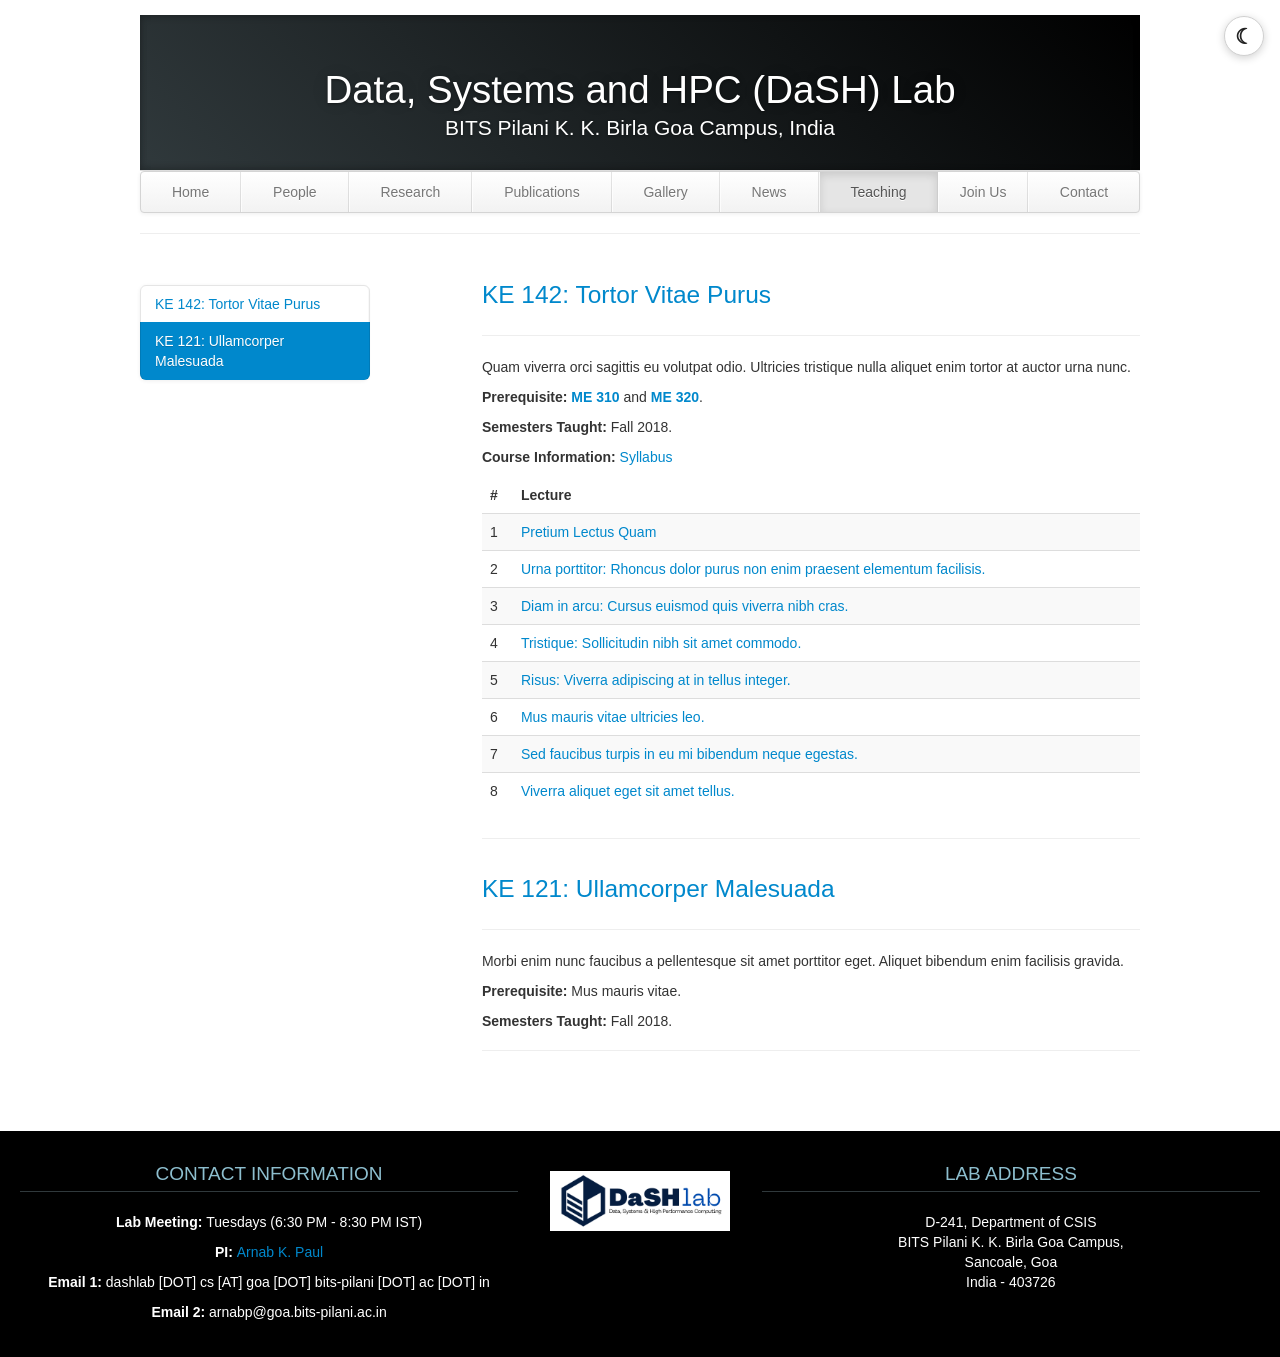
<file: teaching.html>
<!DOCTYPE html>
<html lang="en">
   <head>
      <meta charset="utf-8">
      <title>Research</title>
      <meta name="viewport" content="width=device-width, initial-scale=1.0">
      <meta name="description" content="Research Lab, Home, Velit Aliquet Sagittis University">
      <meta name="author" content="">
      <link rel="icon" type="image/png" href="thumbs/dashlab_logo_white_bg.png?v=1">
      <script>(function(){try{if(localStorage.getItem("dashlab-theme")==="dark"){document.documentElement.classList.add("dark-mode");}}catch(e){}})();</script>
      <!-- Le styles -->
      <link href="css/bootstrap.min.css" rel="stylesheet">
      <link href="css/bootstrap-responsive.min.css" rel="stylesheet">
      <link href="css/theme.css?v=3" rel="stylesheet">
      <link href="css/dark-mode.css" rel="stylesheet">
      <script type="text/javascript">
         (function(c,l,a,r,i,t,y){
             c[a]=c[a]||function(){(c[a].q=c[a].q||[]).push(arguments)};
             t=l.createElement(r);t.async=1;t.src="https://www.clarity.ms/tag/"+i;
             y=l.getElementsByTagName(r)[0];y.parentNode.insertBefore(t,y);
         })(window, document, "clarity", "script", "mn8xvap9au");
     </script>
   </head>
   <!-- Google tag (gtag.js) -->
   <script async src="https://www.googletagmanager.com/gtag/js?id=G-NW9LBZ5NWD"></script>
   <script>
   window.dataLayer = window.dataLayer || [];
   function gtag(){dataLayer.push(arguments);}
   gtag('js', new Date());

   gtag('config', 'G-NW9LBZ5NWD');
   </script>
   <body>
      <div class="container">
         <header class="jumbotron subhead" id="overview">
            <h1>Data, Systems and HPC (DaSH) Lab</h1>
            <p class="lead"> BITS Pilani K. K. Birla Goa Campus, India </p>
         </header>
         <div class="masthead">
            <div class="navbar">
               <div class="navbar-inner">
                  <div class="container">
                     <ul class="nav">
                        <li><a href="index.html">Home</a></li>
                        <li><a href="people.html">People</a></li>
                        <li><a href="research.html">Research</a></li>
                        <li><a href="publications.html">Publications</a></li>
                        <li><a href="gallery.html">Gallery</a></li>
                        <li><a href="news.html">News</a></li>
                        <li class="active"><a href="#">Teaching</a></li>
                        <li><a href="joinus.html">Join Us</a></li>
                        <li><a href="contact.html">Contact</a></li>
                     </ul>
                  </div>
               </div>
            </div>
         </div>
         <hr>
         <div class="row-fluid">
            <div class="span3 bs-docs-sidebar" id="navparent">
               <ul class="nav nav-list bs-docs-sidenav" data-spy="affix" data-offset-top="200" data-offset-bottom="260">
                  <li><a href="#ke142"> KE 142: Tortor Vitae Purus</a></li>
                  <li><a href="#ke121"> KE 121: Ullamcorper Malesuada</a></li>
               </ul>
            </div>
            <div class="span8 offset1">
               <section id="ke142">
                  <div class="page-header">
                     <h3><a href="">KE 142: Tortor Vitae Purus</a></h3>
                     <hr>
                     <p>Quam viverra orci sagittis eu volutpat odio. Ultricies tristique nulla aliquet enim tortor at auctor urna nunc. </p>
                     <p><b>Prerequisite: </b><a href=""><b>ME 310</b></a> and <a href=""><b>ME 320</b></a>.</p>
                     <p><b>Semesters Taught:</b> Fall 2018.</p>
                     <p><b>Course Information:</b> <a href="">Syllabus</a></p>
                     <table class="table table-striped">
                        <thead>
                           <tr>
                              <th>#</th>
                              <th>Lecture</th>
                        </thead>
                        <tbody>
                           <tr>
                              <td>1</td>
                              <td><a href="">Pretium Lectus Quam</a></td>
                           </tr>
                           <tr>
                              <td>2</td>
                              <td><a href="">Urna porttitor: Rhoncus dolor purus non enim praesent elementum facilisis.</a></td>
                           </tr>
                           <tr>
                              <td>3</td>
                              <td><a href="">Diam in arcu: Cursus euismod quis viverra nibh cras.</a></td>
                           </tr>
                           <tr>
                              <td>4</td>
                              <td><a href="">Tristique: Sollicitudin nibh sit amet commodo. </a></td>
                           </tr>
                           <tr>
                              <td>5</td>
                              <td><a href="">Risus: Viverra adipiscing at in tellus integer. </a></td>
                           </tr>
                           <tr>
                              <td>6</td>
                              <td><a href="">Mus mauris vitae ultricies leo.</a></td>
                           </tr>
                           <tr>
                              <td>7</td>
                              <td><a href="">Sed faucibus turpis in eu mi bibendum neque egestas. </a></td>
                           </tr>
                           <tr>
                              <td>8</td>
                              <td><a href="">Viverra aliquet eget sit amet tellus.</a></td>
                           </tr>
                        </tbody>
                     </table>
                  </div>
               </section>
               <section id="ke121">
                  <div class="page-header">
                     <h3><a href="">KE 121: Ullamcorper Malesuada</a></h3>
                     <hr>
                     <p>Morbi enim nunc faucibus a pellentesque sit amet porttitor eget. Aliquet bibendum enim facilisis gravida. </p>
                     <p><b>Prerequisite:</b> Mus mauris vitae.</p>
                     <p><b>Semesters Taught:</b> Fall 2018.</p>
                  </div>
               </section>
            </div>
         </div>
      </div>
      <footer id="footer">
         <div class="container-fluid">
            <div class="row-fluid">
               <div class="span5">
                  <h3>Contact Information</h3>
                     <h5 style="color:white;"><b>Lab Meeting: </b>Tuesdays (6:30 PM - 8:30 PM IST)</h5>
                     <h5 style="color:white;"><b>PI: </b> <a href = "https://arnabkrpaul.github.io/">Arnab K. Paul</a></h5> 
                     <h5 style="color:white;"><b>Email 1: </b>dashlab [DOT] cs [AT] goa [DOT] bits-pilani [DOT] ac [DOT] in</h5>                    
                     <h5 style="color:white;"><b>Email 2: </b>arnabp@goa.bits-pilani.ac.in</h5>
                     <!---<p><b>Cell: </b>999-999-9999</p>
                     <a href="mailto:your.email@uni.edu">Email</a>--->
               </div>
               <div class="span2">
                  <a href="index.html"><img src = "images/FullLogo.png" alt="research-lab-logo"/></a>
               </div>
               <div class="span5">
                  <h3>Lab Address</h3>
                  <h5 style="color:white">D-241, Department of CSIS<br>
                     BITS Pilani K. K. Birla Goa Campus,<br>
                     Sancoale, Goa<br>
                     India - 403726
                  </h5>
               </div>
                  <!-- <a href="http://maps.google.com/">Show Map</a> -->
               </div>
            </div>
         </div>
      </footer>

      <!-- Le javascript
         ================================================== -->
      <!-- Placed at the end of the document so the pages load faster -->
      <script src="js/jquery-1.9.1.min.js"></script>
      <script src="js/bootstrap.min.js"></script>
      <script src="js/theme-toggle.js"></script>
      <script>
         $(document).ready(function() {
             $(document.body).scrollspy({
                 target: "#navparent"
             });
         });
         
      </script>
   </body>
</html>
</file>
<file: css/theme.css>
body {
	padding-top: 15px;
	padding-bottom: 0px;
	font-family: Arial, sans-serif !important;
	-webkit-font-smoothing: antialiased !important;
	-moz-osx-font-smoothing: grayscale !important;
	text-rendering: optimizeLegibility !important;
}

html.theme-loading body {
	visibility: hidden;
}

*, *::before, *::after {
	font-family: Arial, sans-serif !important;
	-webkit-font-smoothing: antialiased !important;
	-moz-osx-font-smoothing: grayscale !important;
	text-rendering: optimizeLegibility !important;
	will-change: auto !important;
}

.nav, .navbar, ul, li, a, p, h1, h2, h3, h4, h5, h6, .navbar-inner, .nav-collapse, .bs-docs-sidenav {
	font-family: Arial, sans-serif !important;
	font-weight: 400 !important;
	-webkit-font-smoothing: antialiased !important;
	-moz-osx-font-smoothing: grayscale !important;
	text-rendering: optimizeLegibility !important;
}


/* Custom container */

.container {
	margin: 0 auto;
	max-width: 1000px;
}

.container>hr {
	margin: 20px 0
}


/* Customize the navbar links to be fill the entire space of the .navbar */



@media (min-width: 992px) {
	.navbar .navbar-inner {
		padding: 0
	}
	
	.navbar .nav {
		margin: 0;
		display: table;
		width: 100%;
	}
	.navbar .nav li {
		display: table-cell;
		width: 1%;
		float: none;
	}
	
	.navbar .nav li a {
		font-weight: bold;
		text-align: center;
		border-left: 1px solid rgba(255, 255, 255, .75);
		border-right: 1px solid rgba(0, 0, 0, .1);
	}
	
	.navbar .nav li:first-child a {
		border-left: 0;
		border-radius: 3px 0 0 3px;
	}
	
	.navbar .nav li:last-child a {
		border-right: 0;
		border-radius: 0 3px 3px 0;
	}
	
	body>.navbar {
		font-size: 13px
	}

	.d-none-md-full {
		display: none !important;
	}
}

@media (max-width: 992px) {
	/* .navbar .navbar-inner {
		padding: 0;
	} */
	
	/* .navbar .nav {
		margin: 0;
		width: 100%;
	}
	.navbar .nav li {
		width: 1%;
		float: none;
	} */
	
	.navbar .nav li a {
		font-weight: bold;
		text-align: center;
	}
	
	body>.navbar {
		font-size: 13px;
		margin-top: 100px;
	}
}




/* Change the docs' brand */

body>.navbar .brand {
	padding-right: 0;
	padding-left: 0;
	margin-left: 20px;
	float: right;
	font-weight: bold;
	color: #000;
	text-shadow: 0 1px 0 rgba(255, 255, 255, .1), 0 0 30px rgba(255, 255, 255, .125);
	-webkit-transition: all .2s linear;
	-moz-transition: all .2s linear;
	transition: all .2s linear;
}

body>.navbar .brand:hover {
	text-decoration: none;
	text-shadow: 0 1px 0 rgba(255, 255, 255, .1), 0 0 30px rgba(255, 255, 255, .4);
}


/* Sidenav for Docs
         -------------------------------------------------- */

@media screen and (max-width: 768px) {
.bs-docs-sidenav {
	display: none !important;
}
}

.bs-docs-sidenav {
width: 228px;
margin: 30px 0 0;
padding: 0;
background-color: #fff;
-webkit-border-radius: 6px;
-moz-border-radius: 6px;
border-radius: 6px;
-webkit-box-shadow: 0 1px 4px rgba(0, 0, 0, .065);
-moz-box-shadow: 0 1px 4px rgba(0, 0, 0, .065);
box-shadow: 0 1px 4px rgba(0, 0, 0, .065);
}

.bs-docs-sidenav>li>a {
display: block;
width: 200px;
margin: 0 0 -1px;
padding: 8px 14px;
border: 1px solid #e5e5e5;
}

.bs-docs-sidenav>li>a.subhead {
display: block;
width: 168px;
margin: 0 0 -1px;
padding: 8px 30px;
border: 1px solid #e5e5e5;
font-size: 12px;
}

.bs-docs-sidenav>li:first-child>a {
-webkit-border-radius: 6px 6px 0 0;
-moz-border-radius: 6px 6px 0 0;
border-radius: 6px 6px 0 0;
}

.bs-docs-sidenav>li:last-child>a {
-webkit-border-radius: 0 0 6px 6px;
-moz-border-radius: 0 0 6px 6px;
border-radius: 0 0 6px 6px;
}

.bs-docs-sidenav>.active>a {
position: relative;
z-index: 2;
padding: 9px 15px;
border: 0;
text-shadow: 0 1px 0 rgba(0, 0, 0, .15);
-webkit-box-shadow: inset 1px 0 0 rgba(0, 0, 0, .1), inset -1px 0 0 rgba(0, 0, 0, .1);
-moz-box-shadow: inset 1px 0 0 rgba(0, 0, 0, .1), inset -1px 0 0 rgba(0, 0, 0, .1);
box-shadow: inset 1px 0 0 rgba(0, 0, 0, .1), inset -1px 0 0 rgba(0, 0, 0, .1);
}

.bs-docs-sidenav>li>a:hover {
background-color: #f5f5f5
}

.bs-docs-sidenav a:hover .icon-chevron-right {
opacity: .5
}

.bs-docs-sidenav.affix {
top: 10px
}

.bs-docs-sidenav.affix-bottom {
position: absolute;
top: auto;
bottom: 270px;
}


/* Responsive
         -------------------------------------------------- */

.affix {
	top: 0px
}

#media {
	margin-top: 70px
}

#media .header {
	margin-left: 0;
	margin-bottom: 56px;
	margin-top: 30px;
}

#media .post_row {
	margin-left: 0;
	margin-bottom: 40px;
}

#media .lastpost_row {
	margin-bottom: 0
}

#media .post_row .post {
	background: #fff;
	/*margin-left: 0;;
    margin-right: 20px;*/
	border-radius: 4px;
	box-shadow: 1px 1px 2px 0px #E0E0E0;
	width: 487px;
	height: 616px;
}

#media .post_row .last {
	margin-right: 0
}

#media .post_row .post .img {
	position: relative;
	text-align: center;
}

#media .post_row .post .img .date {
	background: #E8554E;
	position: absolute;
	padding: 2px 5px;
	top: 0;
	left: 11px;
}

#media .post_row .post .img .date p {
	color: #fff;
	font-size: 14px;
	font-weight: bold;
	font-style: italic;
	margin: 0;
}

#media .post_row .post .img img {
	height: 275px;
	width: 410px;
}

#media .post_row .post .text {
	margin: 18px auto 0;
	width: 83%;
}

#media .post_row .post .text h5 {
	margin: 0 0 8px 0;
	font-size: 20px;
	line-height: 23px;
}

#media .post_row .post .text h5 a {
	color: #333
}

#media .post_row .post .text span.date {
	color: #9F9F9F;
	display: block;
	margin-bottom: 12px;
	font-style: italic;
	font-size: 13px;
}

#media .post_row .post .text p {
	margin: 0;
	line-height: 21px;
	font-size: 14px;
}

#media .post_row .post .author_box {
	margin: 12px auto 20px;
	border-top: 1px solid #EDEDED;
	overflow: hidden;
	text-align: left;
	width: 85%;
	padding-top: 12px;
}

#media .post_row .post .author_box h6 {
	margin: 0 0 3px 0;
	font-size: 13px;
	line-height: 15px;
	font-style: italic;
	font-weight: normal;
	color: #B2B2B2;
}

#media .post_row .post .author_box p {
	color: #B2B2B2;
	font-style: italic;
	font-size: 13px;
	line-height: 14px;
	margin: 0;
}

#media .post_row .post .author_box img {
	float: right
}

#media .post_row .post a.plus_wrapper {
	width: 99%;
	text-align: center;
	background: #fff;
	display: none;
	border-radius: 0px 0px 4px 4px;
	padding: 6px 0px 2px;
	margin: 0 auto 1px;
}

#media .post_row .post a.plus_wrapper span {
	color: #1189D9;
	font-size: 30px;
	font-weight: bold;
}

#media .post_row .post:hover a.plus_wrapper {
	display: block
}

#media .post_row .post:hover {
	box-shadow: 0px 1px 5px 1px rgb(216, 216, 216)
}

#media .post_row .post:hover .text h5 a {
	color: #1189D9
}

.map .box_wrapp {
	position: absolute;
	margin: 15px auto;
	box-shadow: 0 0 7px 0 rgba(26, 26, 26, 0.4);
	padding: 30px 0 30px;
	background: white;
	border-radius: 4px;
	margin-top: 25px;
}

.map .box_wrapp .box_cont {
	margin: 30px auto;
	width: 76%;
}

.section-header {
	text-align: center;
	margin-bottom: 35px;
}

.section-header h1,
.title-text {
	font-weight: bold;
	font-size: 30px;
	margin: 12.5px 0;
	font-weight: 100;
	margin-bottom: 25px;
	line-height: 55px;
}

.feature-item:hover {
	box-shadow: 0px 1px 5px 1px rgb(216, 216, 216)
}

.feature-item img {
	margin-left: 15px;
	margin-right: 15px;
	max-width: 90%;
	height: 200px;
}

.feature-item h5 {
	margin-left: 15px;
	margin-right: 15px;
	margin-top: 20px;
	margin-bottom: 20px;
}

.feature-item p {
	margin-left: 15px;
	margin-right: 15px;
}

.feature-heading {
	margin-top: 20px;
	margin-bottom: 20px;
	margin-left: 15px;
	margin-right: 15px;
}

.feature-heading a:hover {
	text-decoration: none;
}

.feature-button {
	font-size: 16px;
	background-image: none;
	box-shadow: none;
	margin-bottom: 10px;
}

.centered {
	text-align: center;
}

.subhead {
	text-align: left;
	border-bottom: 1px solid #ddd;
}



.jumbotron {
	position: relative;
	padding: 45px 0px 35px 0px;
	color: #fff;
	text-align: center;
	text-shadow: 0 1px 3px rgba(0, 0, 0, .4), 0 0 30px rgba(0, 0, 0, .075);
	background: #30393C;
	background: -moz-linear-gradient(45deg, #30393C 0%, #000000 100%);
	background: -webkit-gradient(linear, left bottom, right top, color-stop(0%, #30393C), color-stop(100%, #30393C));
	background: -webkit-linear-gradient(45deg, #30393C 0%, #000000 100%);
	background: -o-linear-gradient(45deg, #30393C 0%, #000000 100%);
	background: -ms-linear-gradient(45deg, #30393C 0%, #000000 100%);
	background: linear-gradient(45deg, #30393C 0%, #000000 100%) repeat;
	-webkit-box-shadow: inset 0 3px 7px rgba(0, 0, 0, .2), inset 0 -3px 7px rgba(0, 0, 0, .2);
	-moz-box-shadow: inset 0 3px 7px rgba(0, 0, 0, .2), inset 0 -3px 7px rgba(0, 0, 0, .2);
	box-shadow: inset 0 3px 7px rgba(0, 0, 0, .2), inset 0 -3px 7px rgba(0, 0, 0, .2);
}

.jumbotron:after {
	content: '';
	display: block;
	position: absolute;
	top: 0;
	right: 0;
	bottom: 0;
	left: 0;
	opacity: .4;
}

.lead {
	margin-bottom: 0px;
	font-size: 21px;
	font-weight: 200;
	line-height: 15px;
}

img.float-left {
	float: left;
	margin-top: 9px;
	margin-left: 0px;
	margin-right: 30px;
	margin-bottom: 12px;
}

img.float-right {
	float: right;
	margin-top: 9px;
	margin-right: 0px;
	margin-bottom: 12px;
	margin-left: 30px;
}

img.publications-thumb {
	width: 142px;
	height: 188px;
}

.caption {
	margin: 10px;
}

.responsive-video {
	position: relative;
	padding-bottom: 56.25%;
	padding-top: 60px;
	overflow: hidden;
}

.responsive-video iframe,
.responsive-video object,
.responsive-video embed {
	position: absolute;
	top: 0;
	left: 0;
	width: 93.5%;
	height: 93.5%;
}

.video-caption {
	margin: 10px;
}

.accordion {
	margin-bottom: 20px;
	margin-right: 40px;
}

.thumbnail>img.sponsor {
	width: 212px;
	height: 150px;
}

#collaborators .thumbnails li img {
	background-color: #fff;
	display: inline-block;
	padding: 6px;
	border-radius: 4px;
	box-sizing: border-box;
}

img.carousel-image {
	width: 100%;
	height: 520px;
	object-fit: contain;
	object-position: center;
	background-color: transparent;
}

/* Keep member photo tiles on a consistent canvas across mixed aspect ratios. */
#principalinvestigator .thumbnail > img,
#postdoc .thumbnail > img,
#phd .thumbnail > img {
	width: 100%;
	height: 190px;
	object-fit: contain;
	object-position: center;
	background-color: #fff;
}

#undergraduate .thumbnails.da-thumbs .thumbnail > img,
#fdalumni .thumbnails.da-thumbs .thumbnail > img,
#hdalumni .thumbnails.da-thumbs .thumbnail > img {
	width: 100%;
	height: 125px !important;
	object-fit: contain;
	object-position: center;
	background-color: #fff;
}

@media (max-width: 768px) {
	img.carousel-image {
		height: 300px;
	}
}

li.publication {
	margin-bottom: 20px;
}

.page-header h3 a:hover {
	text-decoration: none;
}

iframe.map-frame {
	border: none;
	overflow: hidden;
	margin-top: 10px;
	margin-bottom: 10px;
	margin-left: 0px;
	margin-right: 0px;
	height: 550px;
	width: 100%;
}

ul.sponsors {
	margin-top: 40px;
	margin-bottom: 40px;
}

#footer {
	z-index: 10;
	margin-top: 50px;
	margin-bottom: 0px;
	padding-bottom: 25px;
	border-top-width: 8px;
	border-top-style: solid;
	border-top-color: #2F2F2F;
	background-color: #000000;
	border: 0;
	font-size: 100%;
	font: inherit;
	vertical-align: baseline;
	text-align: center;
}

#footer h3 {
	font-size: 19px;
	text-transform: uppercase;
	font-family: BebasNeueRegular;
	color: #8DBECE;
	border-bottom-width: 1px;
	border-bottom-style: solid;
	border-bottom-color: #30393C;
	line-height: 35px;
	margin-bottom: 20px;
	margin-top: 25px;
	font-weight: normal;
}

#footer a img {
	margin-top: 40px;
}

#footer p,
#footer address {
	color: #8F8F8F;
	font-size: 11px;
}

.theme-toggle-btn {
	position: fixed;
	right: 16px;
	top: 16px;
	z-index: 1200;
	border: 1px solid #d0d0d0;
	background: #ffffff;
	color: #222222;
	width: 40px;
	height: 40px;
	padding: 0;
	border-radius: 999px;
	font-size: 21px;
	font-weight: bold;
	line-height: 1;
	cursor: pointer;
	box-shadow: 0 2px 8px rgba(0, 0, 0, 0.18);
	display: inline-flex;
	align-items: center;
	justify-content: center;
}

.theme-toggle-btn:hover {
	background: #f4f4f4;
}

body.dark-mode .theme-toggle-btn {
	background: #2a2a2a;
	color: #f0f0f0;
	border-color: #4a4a4a;
}

body.dark-mode .theme-toggle-btn:hover {
	background: #333333;
}
</file>
<file: css/dark-mode.css>
/* Dark Mode Overrides */

/* Base body styling */
html.dark-mode body {
	background-color: #1a1a1a;
	color: #e0e0e0;
}

/* Links */
html.dark-mode a {
	color: #60a5fa;
}

html.dark-mode a:hover,
html.dark-mode a:focus {
	color: #93c5fd;
}

/* Headers */
html.dark-mode h1, html.dark-mode h2, html.dark-mode h3, html.dark-mode h4, html.dark-mode h5, html.dark-mode h6 {
	color: #f0f0f0;
}

html.dark-mode h1 small, html.dark-mode h2 small, html.dark-mode h3 small, html.dark-mode h4 small, html.dark-mode h5 small, html.dark-mode h6 small {
	color: #a0a0a0;
}

/* Container and content areas */
html.dark-mode .container {
	background-color: transparent;
}

/* Navbar */
html.dark-mode .navbar .navbar-inner {
	background-color: #2a2a2a;
	background-image: none;
	border-color: #3a3a3a;
	box-shadow: 0 1px 4px rgba(255, 255, 255, .05);
}

html.dark-mode .navbar .brand {
	color: #e0e0e0;
	text-shadow: 0 1px 0 rgba(0, 0, 0, .5);
}

html.dark-mode .navbar .brand:hover {
	color: #ffffff;
	text-shadow: 0 1px 0 rgba(0, 0, 0, .5), 0 0 30px rgba(255, 255, 255, .3);
}

html.dark-mode .navbar .nav > li > a {
	color: #d0d0d0;
	text-shadow: 0 1px 0 rgba(0, 0, 0, .5);
	background-color: #2a2a2a;
	border-left-color: rgba(255, 255, 255, .1);
	border-right-color: rgba(0, 0, 0, .3);
}

html.dark-mode .navbar .nav > li > a:hover,
html.dark-mode .navbar .nav > li > a:focus {
	color: #ffffff;
	background-color: #333333;
}

html.dark-mode .navbar .nav > .active > a,
html.dark-mode .navbar .nav > .active > a:hover,
html.dark-mode .navbar .nav > .active > a:focus {
	color: #ffffff;
	background-color: #0d6efd;
	box-shadow: inset 0 3px 8px rgba(0, 0, 0, .25);
}

/* Jumbotron */
html.dark-mode .jumbotron {
	background: #1f2937;
	background: -moz-linear-gradient(45deg, #1f2937 0%, #111827 100%);
	background: -webkit-gradient(linear, left bottom, right top, color-stop(0%, #1f2937), color-stop(100%, #111827));
	background: -webkit-linear-gradient(45deg, #1f2937 0%, #111827 100%);
	background: -o-linear-gradient(45deg, #1f2937 0%, #111827 100%);
	background: -ms-linear-gradient(45deg, #1f2937 0%, #111827 100%);
	background: linear-gradient(45deg, #1f2937 0%, #111827 100%) repeat;
	color: #f0f0f0;
	border-bottom-color: #3a3a3a;
}

html.dark-mode .jumbotron h1 {
	color: #ffffff;
}

html.dark-mode .jumbotron .lead {
	color: #d0d0d0;
}

html.dark-mode .subhead {
	border-bottom-color: #3a3a3a;
}

/* Sidebar navigation */
html.dark-mode .bs-docs-sidenav {
	background-color: #2a2a2a !important;
	box-shadow: 0 1px 4px rgba(0, 0, 0, .5);
}

html.dark-mode .bs-docs-sidenav > li > a,
html.dark-mode .bs-docs-sidenav > li > a.subhead {
	color: #d0d0d0 !important;
	border-color: #3a3a3a !important;
	background-color: #2a2a2a !important;
}

html.dark-mode .bs-docs-sidenav > li > a:hover,
html.dark-mode .bs-docs-sidenav > li > a.subhead:hover {
	background-color: #333333 !important;
	color: #ffffff !important;
}

/* Active state for main items */
html.dark-mode .bs-docs-sidenav > .active > a,
html.dark-mode .bs-docs-sidenav > .active > a:hover,
html.dark-mode .bs-docs-sidenav > .active > a:focus {
	color: #ffffff !important;
	background-color: #0d6efd !important;
	text-shadow: 0 1px 0 rgba(0, 0, 0, .3);
}

/* Active state for subheadings */
html.dark-mode .bs-docs-sidenav > .active > a.subhead,
html.dark-mode .bs-docs-sidenav > .active > a.subhead:hover,
html.dark-mode .bs-docs-sidenav > .active > a.subhead:focus {
	color: #ffffff !important;
	background-color: #0b5ed7 !important;
	text-shadow: 0 1px 0 rgba(0, 0, 0, .3);
	border-left: 3px solid #60a5fa !important;
	padding-left: 27px !important;
}

/* Media/Posts section */
html.dark-mode #media .post {
	background: #2a2a2a;
	box-shadow: 1px 1px 2px 0px #000000;
}

html.dark-mode #media .post:hover {
	box-shadow: 0px 1px 5px 1px rgba(100, 100, 100, 0.5);
}

html.dark-mode #media .post .text h5 a {
	color: #e0e0e0;
}

html.dark-mode #media .post:hover .text h5 a {
	color: #60a5fa;
}

html.dark-mode #media .post .text span.date {
	color: #a0a0a0;
}

html.dark-mode #media .post .text p {
	color: #d0d0d0;
}

html.dark-mode #media .post .author_box {
	border-top-color: #3a3a3a;
}

html.dark-mode #media .post .author_box h6,
html.dark-mode #media .post .author_box p {
	color: #a0a0a0;
}

html.dark-mode #media .post a.plus_wrapper {
	background: #2a2a2a;
}

/* Feature items */
html.dark-mode .feature-item {
	background-color: #2a2a2a;
	border: 1px solid #3a3a3a;
	color: #d0d0d0;
}

html.dark-mode .feature-item:hover {
	box-shadow: 0px 1px 5px 1px rgba(100, 100, 100, 0.5);
}

html.dark-mode .feature-item h5 {
	color: #f0f0f0;
}

/* Map box */
html.dark-mode .map .box_wrapp {
	background: #2a2a2a;
	box-shadow: 0 0 7px 0 rgba(200, 200, 200, 0.2);
}

/* Thumbnails and images */
html.dark-mode .thumbnail {
	background-color: #2a2a2a;
	border-color: #3a3a3a;
}

html.dark-mode .img-polaroid {
	background-color: #2a2a2a;
	border-color: #3a3a3a;
}

html.dark-mode #principalinvestigator .thumbnail > img,
html.dark-mode #postdoc .thumbnail > img,
html.dark-mode #phd .thumbnail > img,
html.dark-mode #undergraduate .thumbnails.da-thumbs .thumbnail > img,
html.dark-mode #fdalumni .thumbnails.da-thumbs .thumbnail > img,
html.dark-mode #hdalumni .thumbnails.da-thumbs .thumbnail > img {
	background-color: #1f1f1f;
}

/* Tables */
html.dark-mode table {
	background-color: #2a2a2a;
	border-color: #3a3a3a;
}

html.dark-mode thead,
html.dark-mode tbody,
html.dark-mode tfoot {
	background-color: #2a2a2a;
}

html.dark-mode th {
	background-color: #333333;
	color: #f0f0f0;
	border-color: #3a3a3a;
}

html.dark-mode td {
	color: #d0d0d0;
	border-color: #3a3a3a;
}

html.dark-mode table tbody tr:hover > td,
html.dark-mode table tbody tr:hover > th {
	background-color: #333333;
}

/* Forms */
html.dark-mode input,
html.dark-mode textarea,
html.dark-mode select,
html.dark-mode .uneditable-input {
	background-color: #2a2a2a;
	color: #e0e0e0;
	border-color: #3a3a3a;
}

html.dark-mode input:focus,
html.dark-mode textarea:focus,
html.dark-mode select:focus {
	border-color: #60a5fa;
	background-color: #333333;
	box-shadow: 0 0 8px rgba(96, 165, 250, 0.3);
}

/* Buttons */
html.dark-mode .btn {
	background-color: #333333;
	color: #e0e0e0;
	border-color: #3a3a3a;
	text-shadow: 0 -1px 0 rgba(0, 0, 0, .3);
}

html.dark-mode .btn:hover,
html.dark-mode .btn:focus {
	background-color: #404040;
	color: #ffffff;
}

html.dark-mode .btn-primary {
	background-color: #0d6efd;
	border-color: #0d6efd;
}

html.dark-mode .btn-primary:hover {
	background-color: #0b5ed7;
}

/* Dropdowns */
html.dark-mode .dropdown-menu {
	background-color: #2a2a2a;
	border-color: #3a3a3a;
	box-shadow: 0 5px 10px rgba(0, 0, 0, 0.5);
}

html.dark-mode .dropdown-menu > li > a {
	color: #d0d0d0;
}

html.dark-mode .dropdown-menu > li > a:hover,
html.dark-mode .dropdown-menu > li > a:focus {
	background-color: #333333;
	color: #ffffff;
}

/* Modals */
html.dark-mode .modal {
	background-color: #2a2a2a;
	border-color: #3a3a3a;
}

html.dark-mode .modal-header {
	background-color: #333333;
	border-bottom-color: #3a3a3a;
}

html.dark-mode .modal-body {
	background-color: #2a2a2a;
}

html.dark-mode .modal-footer {
	background-color: #333333;
	border-top-color: #3a3a3a;
}

/* Alerts */
html.dark-mode .alert {
	background-color: #2a2a2a;
	border-color: #3a3a3a;
	color: #d0d0d0;
}

/* Code blocks */
html.dark-mode pre {
	background-color: #1f1f1f;
	border-color: #3a3a3a;
	color: #e0e0e0;
}

html.dark-mode code {
	background-color: #2a2a2a;
	color: #f0f0f0;
	border-color: #3a3a3a;
}

/* Wells */
html.dark-mode .well {
	background-color: #2a2a2a;
	border-color: #3a3a3a;
	box-shadow: inset 0 1px 1px rgba(0, 0, 0, 0.5);
}

/* Accordion */
html.dark-mode .accordion-group {
	border-color: #3a3a3a;
}

html.dark-mode .accordion-heading {
	background-color: #2a2a2a;
}

html.dark-mode .accordion-heading a {
	color: #d0d0d0;
}

html.dark-mode .accordion-inner {
	background-color: #2a2a2a;
	border-top-color: #3a3a3a;
	color: #d0d0d0;
}

/* Page header */
html.dark-mode .page-header {
	border-bottom-color: #3a3a3a;
}

html.dark-mode .page-header h3 a {
	color: #e0e0e0;
}

html.dark-mode .page-header h3 a:hover {
	color: #60a5fa;
}

/* Publications */
html.dark-mode li.publication {
	color: #d0d0d0;
}

/* Footer */
html.dark-mode #footer {
	background-color: #0f0f0f;
	border-top-color: #1f1f1f;
}

html.dark-mode #footer h3 {
	color: #60a5fa;
	border-bottom-color: #1f1f1f;
}

html.dark-mode #footer p,
html.dark-mode #footer address {
	color: #a0a0a0;
}

/* Text muted */
html.dark-mode .muted {
	color: #a0a0a0;
}

html.dark-mode a.muted:hover,
html.dark-mode a.muted:focus {
	color: #b0b0b0;
}

/* Hero unit */
html.dark-mode .hero-unit {
	background-color: #2a2a2a;
	color: #e0e0e0;
}

/* Pagination */
html.dark-mode .pagination ul > li > a,
html.dark-mode .pagination ul > li > span {
	background-color: #2a2a2a;
	border-color: #3a3a3a;
	color: #d0d0d0;
}

html.dark-mode .pagination ul > li > a:hover,
html.dark-mode .pagination ul > li > a:focus {
	background-color: #333333;
	color: #ffffff;
}

html.dark-mode .pagination ul > .active > a,
html.dark-mode .pagination ul > .active > span {
	background-color: #0d6efd;
	border-color: #0d6efd;
	color: #ffffff;
}

/* Breadcrumbs */
html.dark-mode .breadcrumb {
	background-color: #2a2a2a;
	border-color: #3a3a3a;
}

html.dark-mode .breadcrumb li {
	color: #d0d0d0;
}

html.dark-mode .breadcrumb .divider {
	color: #a0a0a0;
}

/* Labels and badges */
html.dark-mode .label,
html.dark-mode .badge {
	background-color: #404040;
	color: #e0e0e0;
}

/* Carousel */
html.dark-mode .carousel-caption {
	background-color: rgba(26, 26, 26, 0.8);
	color: #e0e0e0;
}

/* HR */
html.dark-mode hr {
	border-top-color: #3a3a3a;
	border-bottom-color: #1a1a1a;
}

/* Selection */
html.dark-mode ::selection {
	background-color: #0d6efd;
	color: #ffffff;
}

html.dark-mode ::-moz-selection {
	background-color: #0d6efd;
	color: #ffffff;
}

/* Scrollbar styling for webkit browsers */
html.dark-mode ::-webkit-scrollbar {
	width: 12px;
	height: 12px;
}

html.dark-mode ::-webkit-scrollbar-track {
	background: #1a1a1a;
}

html.dark-mode ::-webkit-scrollbar-thumb {
	background: #404040;
	border-radius: 6px;
}

html.dark-mode ::-webkit-scrollbar-thumb:hover {
	background: #505050;
}

/* Google Sheets iframe dark mode wrapper */
html.dark-mode .iframe-dark-wrapper {
	background-color: #1a1a1a;
	padding: 20px;
	border-radius: 8px;
	border: 1px solid #3a3a3a;
}

html.dark-mode .iframe-dark-wrapper iframe {
	border: 2px solid #3a3a3a;
	border-radius: 4px;
	filter: invert(0.9) hue-rotate(180deg);
}

html.dark-mode .iframe-dark-wrapper iframe img,
html.dark-mode .iframe-dark-wrapper iframe [style*="background-image"] {
	filter: invert(1) hue-rotate(180deg);
}

/* Mobile and Responsive Design */
@media (max-width: 768px) {
	/* Ensure dark mode works on small screens */
	html.dark-mode body {
		background-color: #1a1a1a;
		color: #e0e0e0;
	}

	/* Navbar adjustments for mobile */
	html.dark-mode .navbar .navbar-inner {
		background-color: #2a2a2a;
	}

	html.dark-mode .navbar .nav > li > a {
		background-color: #2a2a2a;
		border-color: #3a3a3a;
	}

	/* Ensure collapsible menu has dark background */
	html.dark-mode .nav-collapse,
	html.dark-mode .nav-collapse.collapse {
		background-color: #2a2a2a;
	}

	/* Adjust iframe wrapper for mobile */
	html.dark-mode .iframe-dark-wrapper {
		padding: 10px;
	}

	html.dark-mode .iframe-dark-wrapper iframe {
		width: 100%;
		height: 400px;
	}

	/* Fix carousel captions on mobile */
	html.dark-mode .carousel-caption {
		background-color: rgba(26, 26, 26, 0.9);
	}

	/* Mobile sidebar adjustments */
	html.dark-mode .bs-docs-sidenav {
		width: 100% !important;
		max-height: none !important;
	}
}

@media (max-width: 480px) {
	/* Extra small screens */
	html.dark-mode .iframe-dark-wrapper iframe {
		height: 300px;
	}

	/* Adjust text sizes for readability */
	html.dark-mode body {
		font-size: 14px;
	}

	html.dark-mode h1 {
		font-size: 28px;
	}

	html.dark-mode h2 {
		font-size: 24px;
	}

	html.dark-mode h3 {
		font-size: 20px;
	}
}

/* High contrast mode support */
@media (prefers-contrast: high) {
	html.dark-mode body {
		background-color: #000000;
		color: #ffffff;
	}

	html.dark-mode .navbar .navbar-inner,
	html.dark-mode .bs-docs-sidenav,
	html.dark-mode .feature-item {
		background-color: #000000;
		border-color: #ffffff;
	}
}

/* Reduced motion support */
@media (prefers-reduced-motion: reduce) {
	html.dark-mode * {
		animation-duration: 0.01ms !important;
		animation-iteration-count: 1 !important;
		transition-duration: 0.01ms !important;
	}
}
</file>
